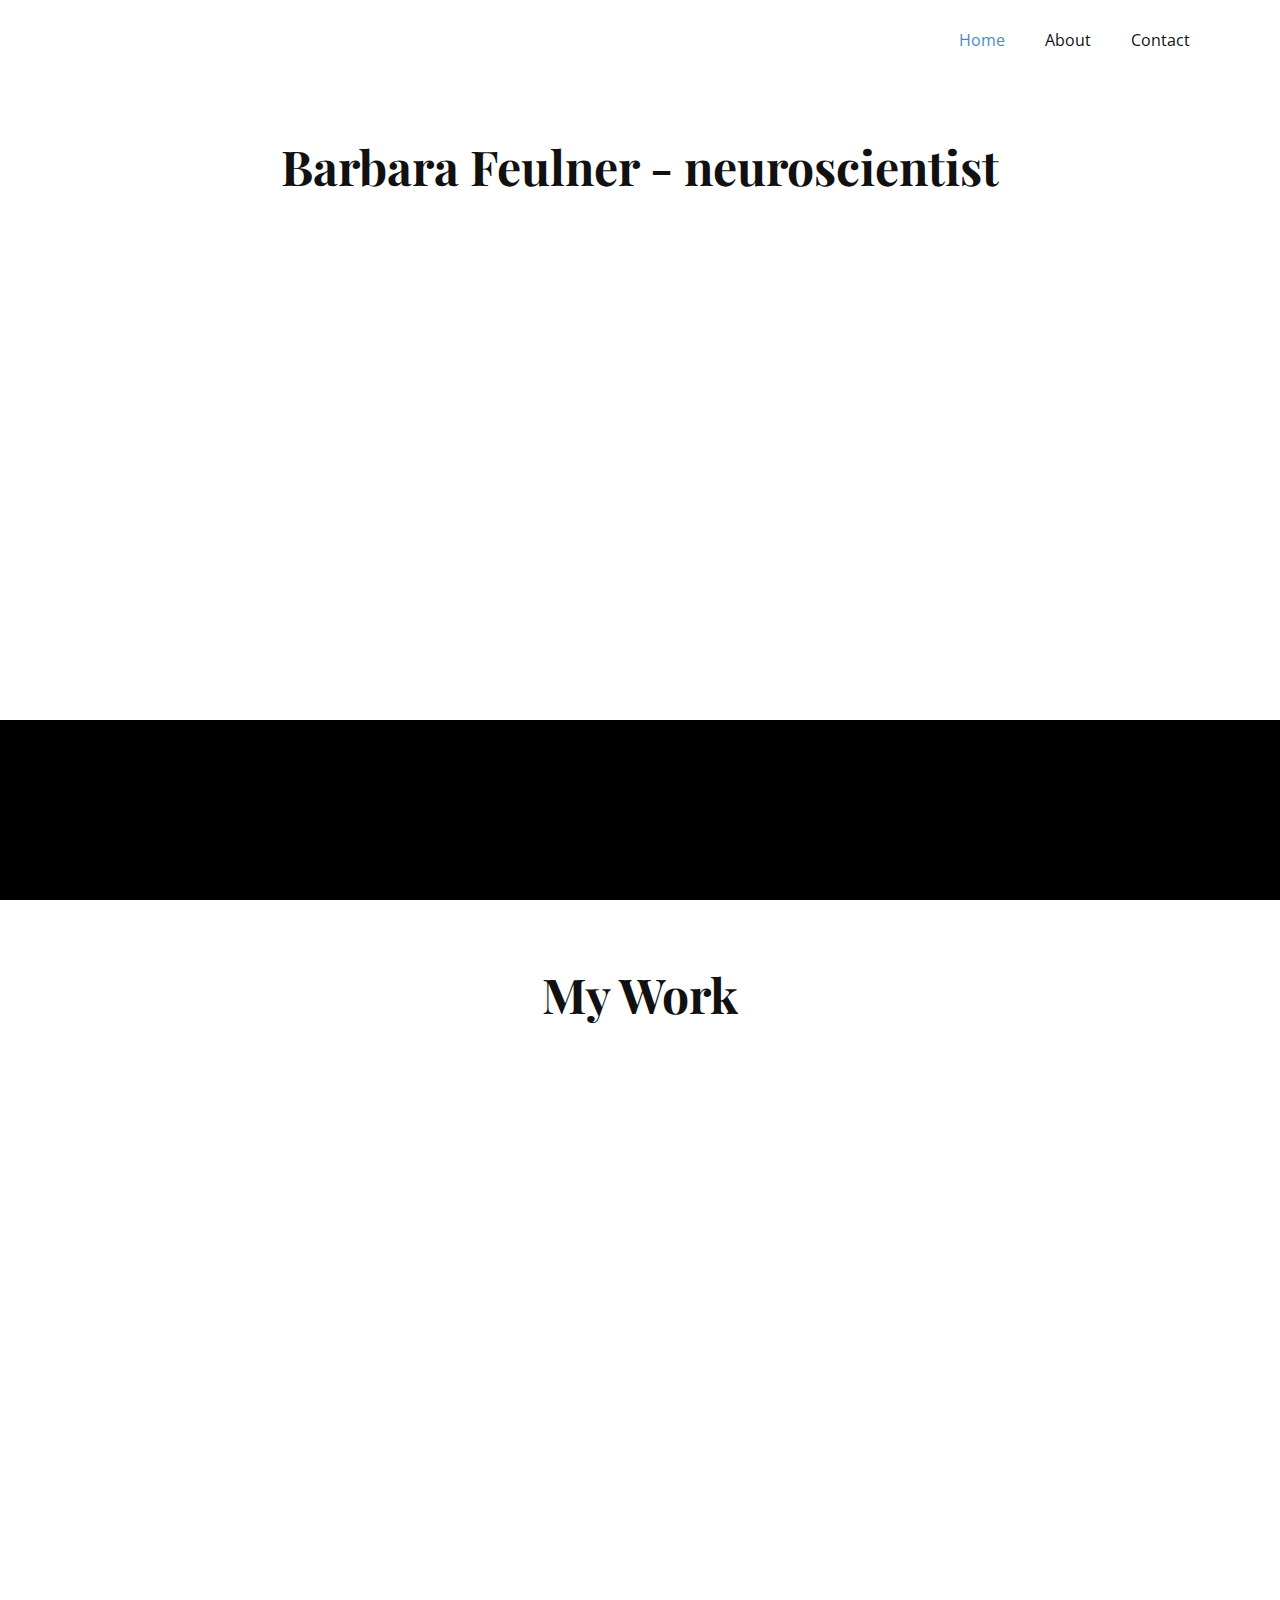
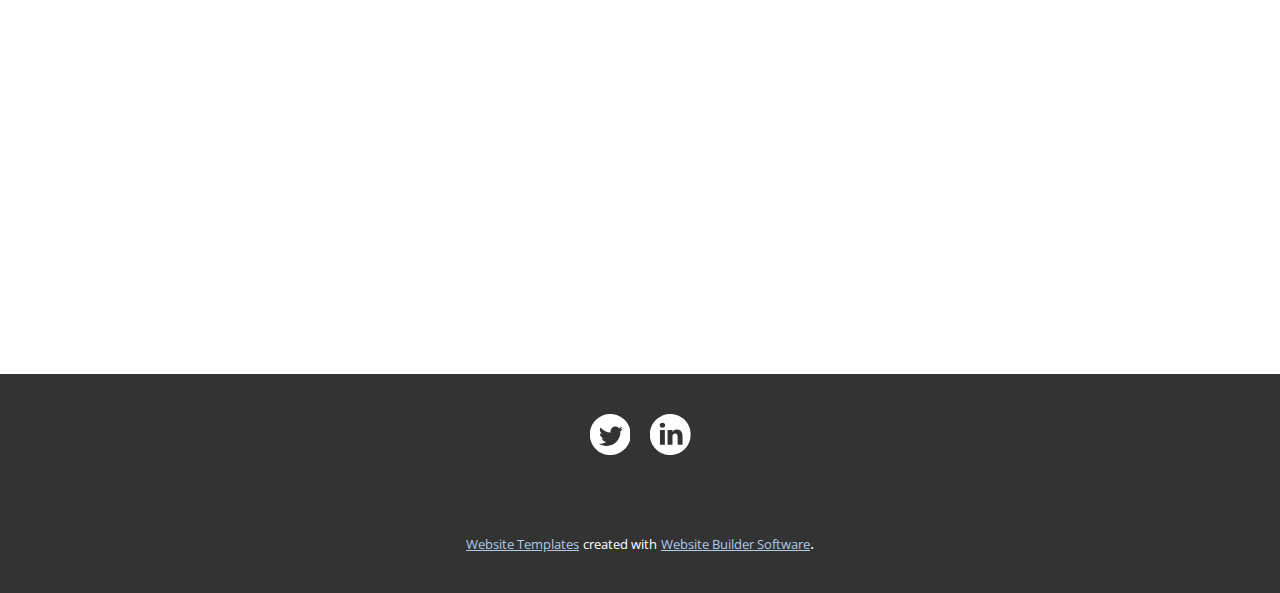
<file: index.html>
<!DOCTYPE html>
<html style="font-size: 16px;">
  <head>
    <meta name="viewport" content="width=device-width, initial-scale=1.0">
    <meta charset="utf-8">
    <meta name="keywords" content="Barbara Feulner - neuroscientist">
    <meta name="description" content="">
    <meta name="page_type" content="np-template-header-footer-from-plugin">
    <title>Home</title>
    <link rel="stylesheet" href="nicepage.css" media="screen">
<link rel="stylesheet" href="Home.css" media="screen">
    <script class="u-script" type="text/javascript" src="jquery.js" defer=""></script>
    <script class="u-script" type="text/javascript" src="nicepage.js" defer=""></script>
    <meta name="generator" content="Nicepage 3.8.1, nicepage.com">
    <link id="u-theme-google-font" rel="stylesheet" href="https://fonts.googleapis.com/css?family=Roboto:100,100i,300,300i,400,400i,500,500i,700,700i,900,900i|Open+Sans:300,300i,400,400i,600,600i,700,700i,800,800i">
    <link id="u-page-google-font" rel="stylesheet" href="https://fonts.googleapis.com/css?family=Playfair+Display:400,400i,700,700i,900,900i">
    
    
    
    
    <script type="application/ld+json">{
		"@context": "http://schema.org",
		"@type": "Organization",
		"name": "",
		"url": "index.html",
		"sameAs": [
				"https://twitter.com/BarbaFeu",
				"https://www.linkedin.com/in/barbara-feulner-00468519b/"
		]
}</script>
    <meta property="og:title" content="Home">
    <meta property="og:type" content="website">
    <meta name="theme-color" content="#478ac9">
    <link rel="canonical" href="index.html">
    <meta property="og:url" content="index.html">
    <meta name="twitter:site" content="@">
    <meta name="twitter:card" content="summary_large_image">
    <meta name="twitter:title" content="Home">
    <meta name="twitter:description" content="">
  </head>
  <body data-home-page="Home.html" data-home-page-title="Home" class="u-body"><header class="u-clearfix u-header u-header" id="sec-d128"><div class="u-clearfix u-sheet u-sheet-1">
        <nav class="u-menu u-menu-dropdown u-offcanvas u-menu-1">
          <div class="menu-collapse" style="font-size: 1rem; letter-spacing: 0px;">
            <a class="u-button-style u-custom-left-right-menu-spacing u-custom-padding-bottom u-custom-top-bottom-menu-spacing u-nav-link u-text-active-palette-1-base u-text-hover-palette-2-base" href="#">
              <svg><use xmlns:xlink="http://www.w3.org/1999/xlink" xlink:href="#menu-hamburger"></use></svg>
              <svg version="1.1" xmlns="http://www.w3.org/2000/svg" xmlns:xlink="http://www.w3.org/1999/xlink"><defs><symbol id="menu-hamburger" viewBox="0 0 16 16" style="width: 16px; height: 16px;"><rect y="1" width="16" height="2"></rect><rect y="7" width="16" height="2"></rect><rect y="13" width="16" height="2"></rect>
</symbol>
</defs></svg>
            </a>
          </div>
          <div class="u-custom-menu u-nav-container">
            <ul class="u-nav u-unstyled u-nav-1"><li class="u-nav-item"><a class="u-button-style u-nav-link u-text-active-palette-1-base u-text-hover-palette-2-base" href="Home.html" style="padding: 10px 20px;">Home</a>
</li><li class="u-nav-item"><a class="u-button-style u-nav-link u-text-active-palette-1-base u-text-hover-palette-2-base" href="About.html" style="padding: 10px 20px;">About</a>
</li><li class="u-nav-item"><a class="u-button-style u-nav-link u-text-active-palette-1-base u-text-hover-palette-2-base" href="Contact.html" style="padding: 10px 20px;">Contact</a>
</li></ul>
          </div>
          <div class="u-custom-menu u-nav-container-collapse">
            <div class="u-black u-container-style u-inner-container-layout u-opacity u-opacity-95 u-sidenav">
              <div class="u-sidenav-overflow">
                <div class="u-menu-close"></div>
                <ul class="u-align-center u-nav u-popupmenu-items u-unstyled u-nav-2"><li class="u-nav-item"><a class="u-button-style u-nav-link" href="Home.html" style="padding: 10px 20px;">Home</a>
</li><li class="u-nav-item"><a class="u-button-style u-nav-link" href="About.html" style="padding: 10px 20px;">About</a>
</li><li class="u-nav-item"><a class="u-button-style u-nav-link" href="Contact.html" style="padding: 10px 20px;">Contact</a>
</li></ul>
              </div>
            </div>
            <div class="u-black u-menu-overlay u-opacity u-opacity-70"></div>
          </div>
        </nav>
      </div></header>
    <section class="u-align-center u-clearfix u-section-1" id="carousel_55c8">
      <div class="u-clearfix u-sheet u-sheet-1">
        <h2 class="u-custom-font u-font-playfair-display u-text u-text-1">
          <span class="u-text-palette-3-base">
            <font color="#111111">Barbara Feulner - neuroscientist</font>
          </span>
        </h2>
      </div>
    </section>
    <section class="u-align-left u-black u-clearfix u-section-2" id="sec-5cd6">
      <div class="u-clearfix u-sheet u-sheet-1"></div>
    </section>
    <section class="u-align-center u-clearfix u-section-3" id="carousel_bf92">
      <div class="u-clearfix u-sheet u-sheet-1">
        <h3 class="u-custom-font u-font-playfair-display u-text u-text-1">My Work</h3>
      </div>
    </section>
    
    
    <footer class="u-align-left u-clearfix u-footer u-grey-80 u-footer" id="sec-ca8b"><div class="u-clearfix u-sheet u-valign-middle u-sheet-1">
        <div class="u-align-left u-social-icons u-spacing-20 u-social-icons-1">
          <a class="u-social-url" target="_blank" href="https://twitter.com/BarbaFeu" title="twitter"><span class="u-icon u-icon-circle u-social-icon u-social-twitter u-icon-1"><svg class="u-svg-link" preserveAspectRatio="xMidYMin slice" viewBox="0 0 112 112" style=""><use xmlns:xlink="http://www.w3.org/1999/xlink" xlink:href="#svg-6552"></use></svg><svg xmlns="http://www.w3.org/2000/svg" xmlns:xlink="http://www.w3.org/1999/xlink" version="1.1" xml:space="preserve" class="u-svg-content" viewBox="0 0 112 112" x="0px" y="0px" id="svg-6552"><path d="M56.1,0C25.1,0,0,25.1,0,56.1s25.1,56.1,56.1,56.1s56.1-25.1,56.1-56.1S87.1,0,56.1,0z M83.8,47.3 c0,0.6,0,1.2,0,1.7c0,17.7-13.5,38.2-38.2,38.2c-7.6,0-14.6-2.2-20.6-6c1,0.1,2.1,0.2,3.2,0.2c6.3,0,12.1-2.1,16.7-5.7 c-5.9-0.1-10.8-4-12.5-9.3c0.8,0.2,1.7,0.2,2.5,0.2c1.2,0,2.4-0.2,3.5-0.5c-6.1-1.2-10.8-6.7-10.8-13.1c0-0.1,0-0.1,0-0.2 c1.8,1,3.9,1.6,6.1,1.7c-3.6-2.4-6-6.5-6-11.2c0-2.5,0.7-4.8,1.8-6.7c6.6,8.1,16.5,13.5,27.6,14c-0.2-1-0.3-2-0.3-3.1 c0-7.4,6-13.4,13.4-13.4c3.9,0,7.3,1.6,9.8,4.2c3.1-0.6,5.9-1.7,8.5-3.3c-1,3.1-3.1,5.8-5.9,7.4c2.7-0.3,5.3-1,7.7-2.1 C88.7,43,86.4,45.4,83.8,47.3z"></path></svg>
          
          
        </span>
          </a>
          <a class="u-social-url" target="_blank" href="https://www.linkedin.com/in/barbara-feulner-00468519b/" title="linkedin"><span class="u-icon u-icon-circle u-social-icon u-social-linkedin u-icon-2"><svg class="u-svg-link" preserveAspectRatio="xMidYMin slice" viewBox="0 0 112 112" style=""><use xmlns:xlink="http://www.w3.org/1999/xlink" xlink:href="#svg-6fbf"></use></svg><svg xmlns="http://www.w3.org/2000/svg" xmlns:xlink="http://www.w3.org/1999/xlink" version="1.1" xml:space="preserve" class="u-svg-content" viewBox="0 0 112 112" x="0px" y="0px" id="svg-6fbf"><path d="M62.1,49.3v-0.1C62.1,49.2,62,49.2,62.1,49.3L62.1,49.3z"></path><path d="M56.1,0C25.1,0,0,25.1,0,56.1s25.1,56.1,56.1,56.1c31,0,56.1-25.1,56.1-56.1S87.1,0,56.1,0z M41.3,83.7H27.9 V43.4h13.4V83.7z M34.6,37.9L34.6,37.9c-4.6,0-7.5-3.1-7.5-7c0-4,3-7,7.6-7c4.6,0,7.4,3,7.5,7C42.2,34.8,39.2,37.9,34.6,37.9z M89.6,83.7H76.2V62.2c0-5.4-1.9-9.1-6.8-9.1c-3.7,0-5.9,2.5-6.9,4.9c-0.4,0.9-0.4,2.1-0.4,3.3v22.5H48.7c0,0,0.2-36.5,0-40.3h13.4 v5.7c1.8-2.7,5-6.7,12.1-6.7c8.8,0,15.4,5.8,15.4,18.1V83.7z"></path></svg>
          
          
        </span>
          </a>
        </div>
      </div></footer>
    <section class="u-backlink u-clearfix u-grey-80">
      <a class="u-link" href="https://nicepage.com/website-templates" target="_blank">
        <span>Website Templates</span>
      </a>
      <p class="u-text">
        <span>created with</span>
      </p>
      <a class="u-link" href="https://nicepage.com/" target="_blank">
        <span>Website Builder Software</span>
      </a>. 
    </section>
  </body>
</html>
</file>
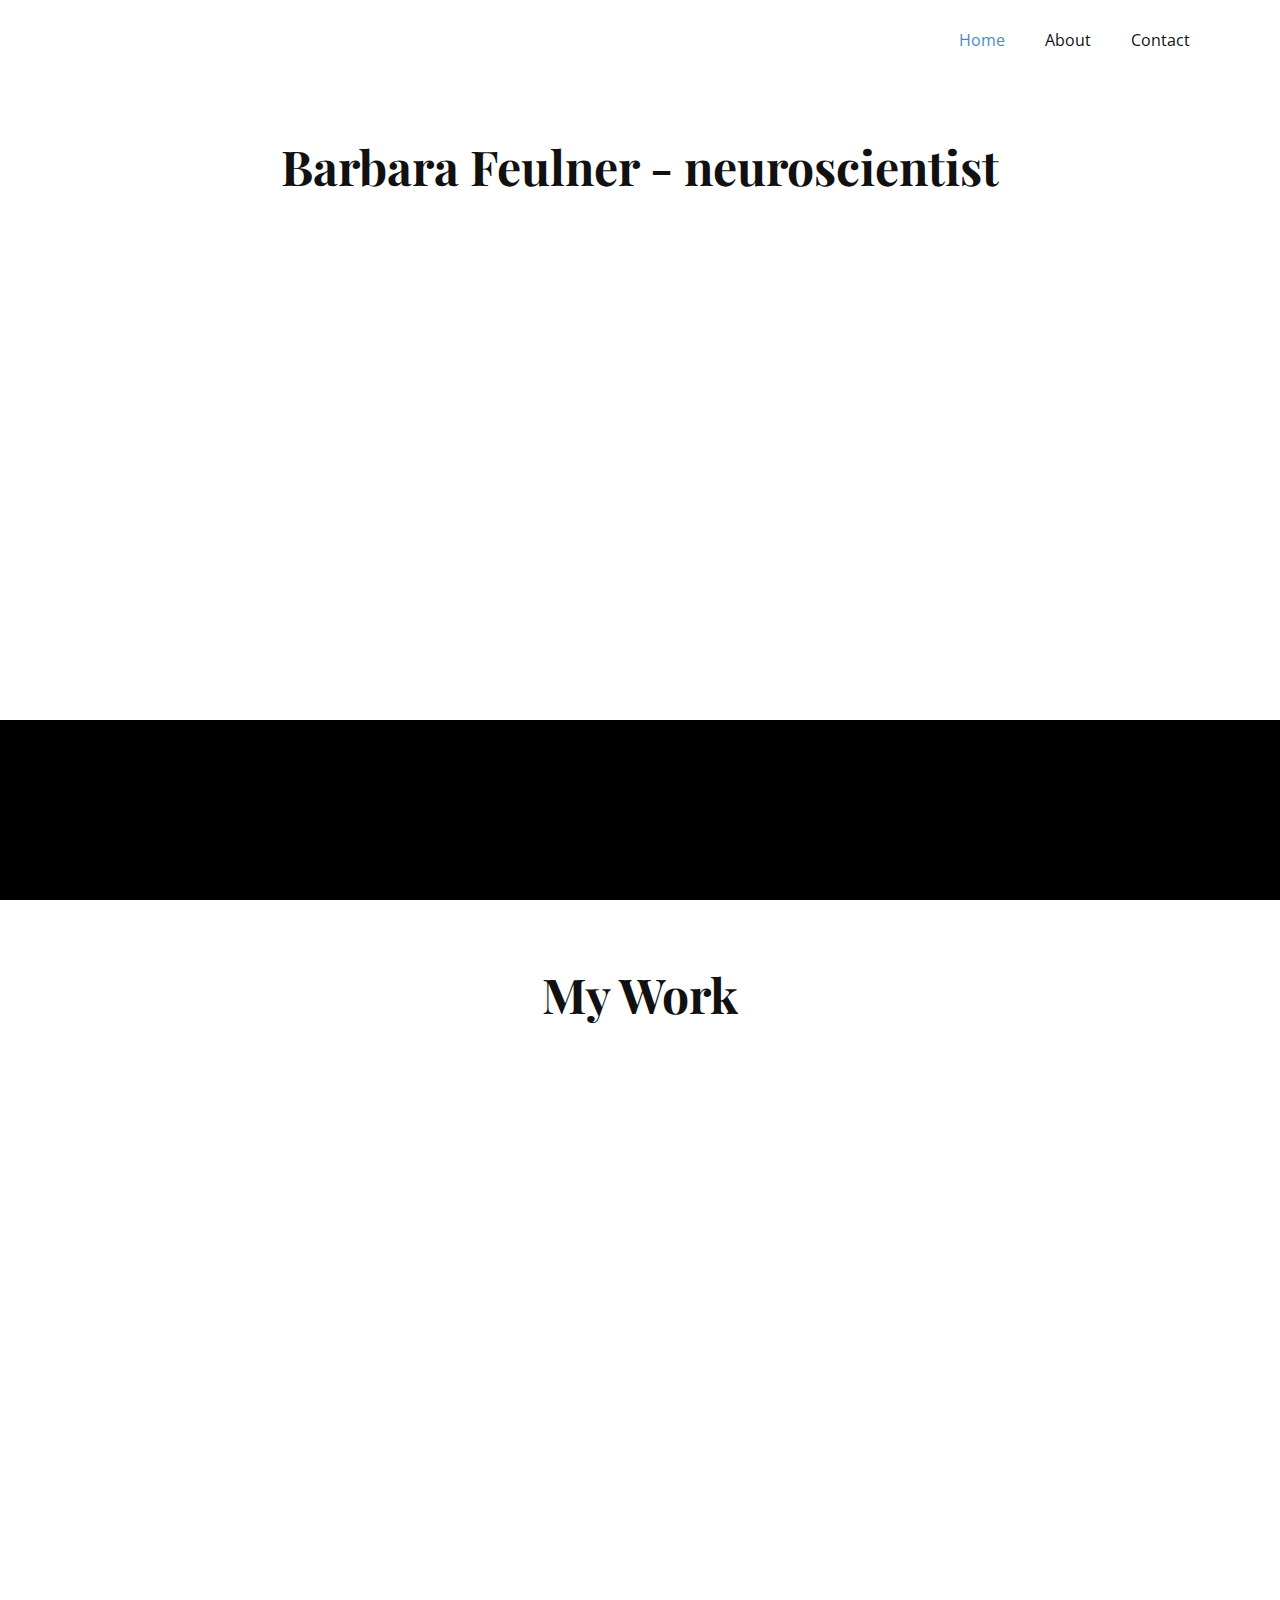
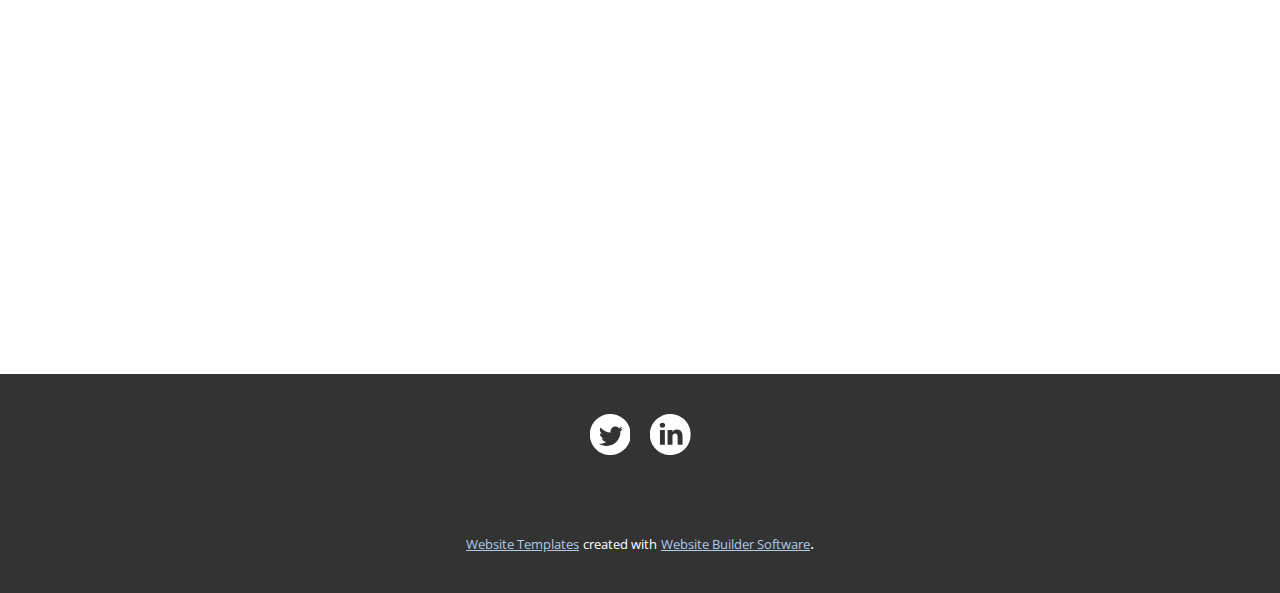
<file: Home.html>
<!DOCTYPE html>
<html style="font-size: 16px;">
  <head>
    <meta name="viewport" content="width=device-width, initial-scale=1.0">
    <meta charset="utf-8">
    <meta name="keywords" content="Barbara Feulner - neuroscientist">
    <meta name="description" content="">
    <meta name="page_type" content="np-template-header-footer-from-plugin">
    <title>Home</title>
    <link rel="stylesheet" href="nicepage.css" media="screen">
<link rel="stylesheet" href="Home.css" media="screen">
    <script class="u-script" type="text/javascript" src="jquery.js" defer=""></script>
    <script class="u-script" type="text/javascript" src="nicepage.js" defer=""></script>
    <meta name="generator" content="Nicepage 3.8.1, nicepage.com">
    <link id="u-theme-google-font" rel="stylesheet" href="https://fonts.googleapis.com/css?family=Roboto:100,100i,300,300i,400,400i,500,500i,700,700i,900,900i|Open+Sans:300,300i,400,400i,600,600i,700,700i,800,800i">
    <link id="u-page-google-font" rel="stylesheet" href="https://fonts.googleapis.com/css?family=Playfair+Display:400,400i,700,700i,900,900i">
    
    
    
    
    <script type="application/ld+json">{
		"@context": "http://schema.org",
		"@type": "Organization",
		"name": "",
		"url": "index.html",
		"sameAs": [
				"https://twitter.com/BarbaFeu",
				"https://www.linkedin.com/in/barbara-feulner-00468519b/"
		]
}</script>
    <meta property="og:title" content="Home">
    <meta property="og:type" content="website">
    <meta name="theme-color" content="#478ac9">
    <link rel="canonical" href="index.html">
    <meta property="og:url" content="index.html">
    <meta name="twitter:site" content="@">
    <meta name="twitter:card" content="summary_large_image">
    <meta name="twitter:title" content="Home">
    <meta name="twitter:description" content="">
  </head>
  <body class="u-body"><header class="u-clearfix u-header u-header" id="sec-d128"><div class="u-clearfix u-sheet u-sheet-1">
        <nav class="u-menu u-menu-dropdown u-offcanvas u-menu-1">
          <div class="menu-collapse" style="font-size: 1rem; letter-spacing: 0px;">
            <a class="u-button-style u-custom-left-right-menu-spacing u-custom-padding-bottom u-custom-top-bottom-menu-spacing u-nav-link u-text-active-palette-1-base u-text-hover-palette-2-base" href="#">
              <svg><use xmlns:xlink="http://www.w3.org/1999/xlink" xlink:href="#menu-hamburger"></use></svg>
              <svg version="1.1" xmlns="http://www.w3.org/2000/svg" xmlns:xlink="http://www.w3.org/1999/xlink"><defs><symbol id="menu-hamburger" viewBox="0 0 16 16" style="width: 16px; height: 16px;"><rect y="1" width="16" height="2"></rect><rect y="7" width="16" height="2"></rect><rect y="13" width="16" height="2"></rect>
</symbol>
</defs></svg>
            </a>
          </div>
          <div class="u-custom-menu u-nav-container">
            <ul class="u-nav u-unstyled u-nav-1"><li class="u-nav-item"><a class="u-button-style u-nav-link u-text-active-palette-1-base u-text-hover-palette-2-base" href="Home.html" style="padding: 10px 20px;">Home</a>
</li><li class="u-nav-item"><a class="u-button-style u-nav-link u-text-active-palette-1-base u-text-hover-palette-2-base" href="About.html" style="padding: 10px 20px;">About</a>
</li><li class="u-nav-item"><a class="u-button-style u-nav-link u-text-active-palette-1-base u-text-hover-palette-2-base" href="Contact.html" style="padding: 10px 20px;">Contact</a>
</li></ul>
          </div>
          <div class="u-custom-menu u-nav-container-collapse">
            <div class="u-black u-container-style u-inner-container-layout u-opacity u-opacity-95 u-sidenav">
              <div class="u-sidenav-overflow">
                <div class="u-menu-close"></div>
                <ul class="u-align-center u-nav u-popupmenu-items u-unstyled u-nav-2"><li class="u-nav-item"><a class="u-button-style u-nav-link" href="Home.html" style="padding: 10px 20px;">Home</a>
</li><li class="u-nav-item"><a class="u-button-style u-nav-link" href="About.html" style="padding: 10px 20px;">About</a>
</li><li class="u-nav-item"><a class="u-button-style u-nav-link" href="Contact.html" style="padding: 10px 20px;">Contact</a>
</li></ul>
              </div>
            </div>
            <div class="u-black u-menu-overlay u-opacity u-opacity-70"></div>
          </div>
        </nav>
      </div></header>
    <section class="u-align-center u-clearfix u-section-1" id="carousel_55c8">
      <div class="u-clearfix u-sheet u-sheet-1">
        <h2 class="u-custom-font u-font-playfair-display u-text u-text-1">
          <span class="u-text-palette-3-base">
            <font color="#111111">Barbara Feulner - neuroscientist</font>
          </span>
        </h2>
      </div>
    </section>
    <section class="u-align-left u-black u-clearfix u-section-2" id="sec-5cd6">
      <div class="u-clearfix u-sheet u-sheet-1"></div>
    </section>
    <section class="u-align-center u-clearfix u-section-3" id="carousel_bf92">
      <div class="u-clearfix u-sheet u-sheet-1">
        <h3 class="u-custom-font u-font-playfair-display u-text u-text-1">My Work</h3>
      </div>
    </section>
    
    
    <footer class="u-align-left u-clearfix u-footer u-grey-80 u-footer" id="sec-ca8b"><div class="u-clearfix u-sheet u-valign-middle u-sheet-1">
        <div class="u-align-left u-social-icons u-spacing-20 u-social-icons-1">
          <a class="u-social-url" target="_blank" href="https://twitter.com/BarbaFeu" title="twitter"><span class="u-icon u-icon-circle u-social-icon u-social-twitter u-icon-1"><svg class="u-svg-link" preserveAspectRatio="xMidYMin slice" viewBox="0 0 112 112" style=""><use xmlns:xlink="http://www.w3.org/1999/xlink" xlink:href="#svg-6552"></use></svg><svg xmlns="http://www.w3.org/2000/svg" xmlns:xlink="http://www.w3.org/1999/xlink" version="1.1" xml:space="preserve" class="u-svg-content" viewBox="0 0 112 112" x="0px" y="0px" id="svg-6552"><path d="M56.1,0C25.1,0,0,25.1,0,56.1s25.1,56.1,56.1,56.1s56.1-25.1,56.1-56.1S87.1,0,56.1,0z M83.8,47.3 c0,0.6,0,1.2,0,1.7c0,17.7-13.5,38.2-38.2,38.2c-7.6,0-14.6-2.2-20.6-6c1,0.1,2.1,0.2,3.2,0.2c6.3,0,12.1-2.1,16.7-5.7 c-5.9-0.1-10.8-4-12.5-9.3c0.8,0.2,1.7,0.2,2.5,0.2c1.2,0,2.4-0.2,3.5-0.5c-6.1-1.2-10.8-6.7-10.8-13.1c0-0.1,0-0.1,0-0.2 c1.8,1,3.9,1.6,6.1,1.7c-3.6-2.4-6-6.5-6-11.2c0-2.5,0.7-4.8,1.8-6.7c6.6,8.1,16.5,13.5,27.6,14c-0.2-1-0.3-2-0.3-3.1 c0-7.4,6-13.4,13.4-13.4c3.9,0,7.3,1.6,9.8,4.2c3.1-0.6,5.9-1.7,8.5-3.3c-1,3.1-3.1,5.8-5.9,7.4c2.7-0.3,5.3-1,7.7-2.1 C88.7,43,86.4,45.4,83.8,47.3z"></path></svg>
          
          
        </span>
          </a>
          <a class="u-social-url" target="_blank" href="https://www.linkedin.com/in/barbara-feulner-00468519b/" title="linkedin"><span class="u-icon u-icon-circle u-social-icon u-social-linkedin u-icon-2"><svg class="u-svg-link" preserveAspectRatio="xMidYMin slice" viewBox="0 0 112 112" style=""><use xmlns:xlink="http://www.w3.org/1999/xlink" xlink:href="#svg-6fbf"></use></svg><svg xmlns="http://www.w3.org/2000/svg" xmlns:xlink="http://www.w3.org/1999/xlink" version="1.1" xml:space="preserve" class="u-svg-content" viewBox="0 0 112 112" x="0px" y="0px" id="svg-6fbf"><path d="M62.1,49.3v-0.1C62.1,49.2,62,49.2,62.1,49.3L62.1,49.3z"></path><path d="M56.1,0C25.1,0,0,25.1,0,56.1s25.1,56.1,56.1,56.1c31,0,56.1-25.1,56.1-56.1S87.1,0,56.1,0z M41.3,83.7H27.9 V43.4h13.4V83.7z M34.6,37.9L34.6,37.9c-4.6,0-7.5-3.1-7.5-7c0-4,3-7,7.6-7c4.6,0,7.4,3,7.5,7C42.2,34.8,39.2,37.9,34.6,37.9z M89.6,83.7H76.2V62.2c0-5.4-1.9-9.1-6.8-9.1c-3.7,0-5.9,2.5-6.9,4.9c-0.4,0.9-0.4,2.1-0.4,3.3v22.5H48.7c0,0,0.2-36.5,0-40.3h13.4 v5.7c1.8-2.7,5-6.7,12.1-6.7c8.8,0,15.4,5.8,15.4,18.1V83.7z"></path></svg>
          
          
        </span>
          </a>
        </div>
      </div></footer>
    <section class="u-backlink u-clearfix u-grey-80">
      <a class="u-link" href="https://nicepage.com/website-templates" target="_blank">
        <span>Website Templates</span>
      </a>
      <p class="u-text">
        <span>created with</span>
      </p>
      <a class="u-link" href="https://nicepage.com/" target="_blank">
        <span>Website Builder Software</span>
      </a>. 
    </section>
  </body>
</html>
</file>
